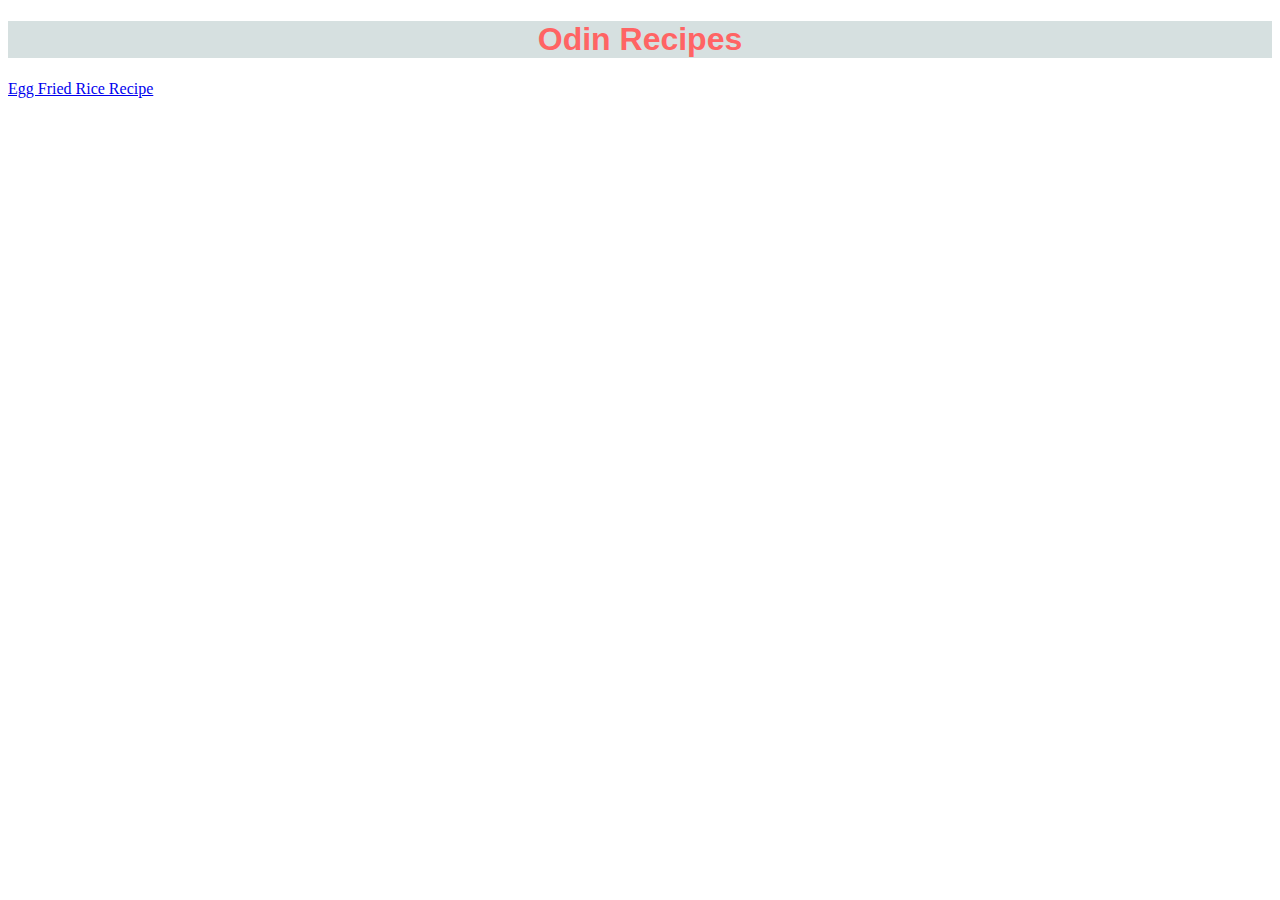
<file: index.html>
<!DOCTYPE html>
<html lang="en">
<head>
    <meta charset="UTF-8">
    <meta http-equiv="X-UA-Compatible" content="IE=edge">
    <meta name="viewport" content="width=device-width, initial-scale=1.0">
    <link rel="stylesheet" href="styles.css">
    <title>Leslie's Recipes</title>
</head>
<body>
    <h1>Odin Recipes</h1>
    <a class="recipelinks" href="./recipes/eggfriedrice.html">Egg Fried Rice Recipe</a>
</body>
</html>
</file>
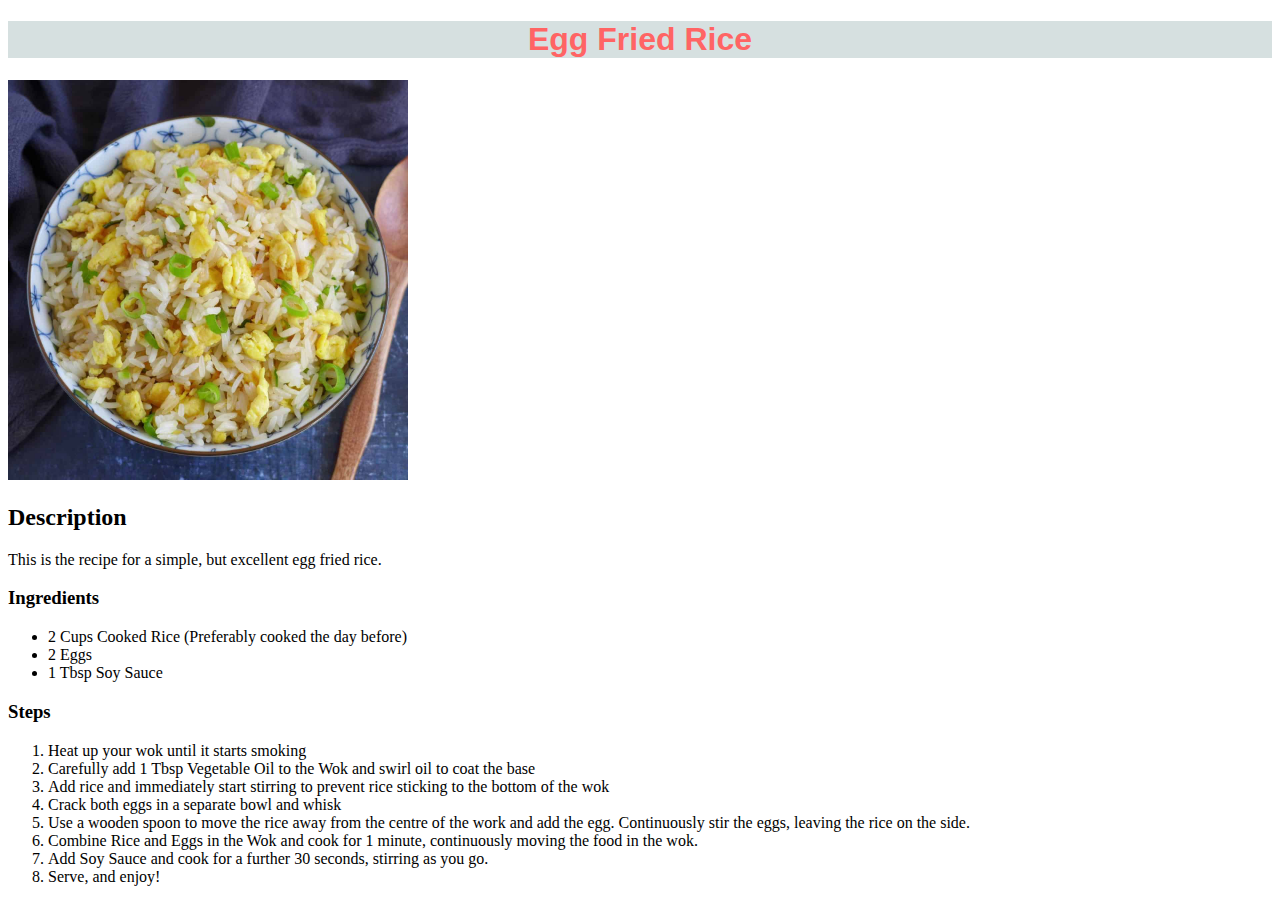
<file: recipes/eggfriedrice.html>
<!DOCTYPE html>
<html lang="en">
<head>
    <meta charset="UTF-8">
    <meta http-equiv="X-UA-Compatible"  content="IE=edge">
    <meta name="viewport" content="width=device-width, initial-scale=1.0">
    <link rel="stylesheet" href="../styles.css">
    <title>Egg Fried Rice Recipe</title>
</head>
<body>
    <h1>Egg Fried Rice</h1>
    <img src="./eggfriedrice.jpg" alt="Egg Fried Rice in a bowl">
    <h2>Description</h2>
    <p>This is the recipe for a simple, but excellent egg fried rice.</p>
    <h3>Ingredients</h3>
    <ul>
        <li>2 Cups Cooked Rice (Preferably cooked the day before)</li>
        <li>2 Eggs</li>
        <li>1 Tbsp Soy Sauce</li>
    </ul>
    <h3>Steps</h3>
    <ol>
        <li>Heat up your wok until it starts smoking</li>
        <li>Carefully add 1 Tbsp Vegetable Oil to the Wok and swirl oil to coat the base</li>
        <li>Add rice and immediately start stirring to prevent rice sticking to the bottom of the wok</li>
        <li>Crack both eggs in a separate bowl and whisk</li>
        <li>Use a wooden spoon to move the rice away from the centre of the work and add the egg.  Continuously stir the eggs, leaving the rice on the side.</li>
        <li>Combine Rice and Eggs in the Wok and cook for 1 minute, continuously moving the food in the wok.</li>
        <li>Add Soy Sauce and cook for a further 30 seconds, stirring as you go.</li>
        <li>Serve, and enjoy!</li>
    </ol>
</body>
</html>
</file>
<file: styles.css>
/* styles.css */

img {
    height: auto;
    width: 400px;
}

h1 {
    font-weight: 700;
    background-color: rgba(50, 100, 100, .2);
    font-family: fantasy, Impact, Haettenschweiler, 'Arial Narrow Bold', sans-serif;
    color: rgba(255, 100, 100, 1);
    text-align: center;
}

.recipelinks {
    font-stretch: expanded;
    font-weight: 100;
}
</file>
